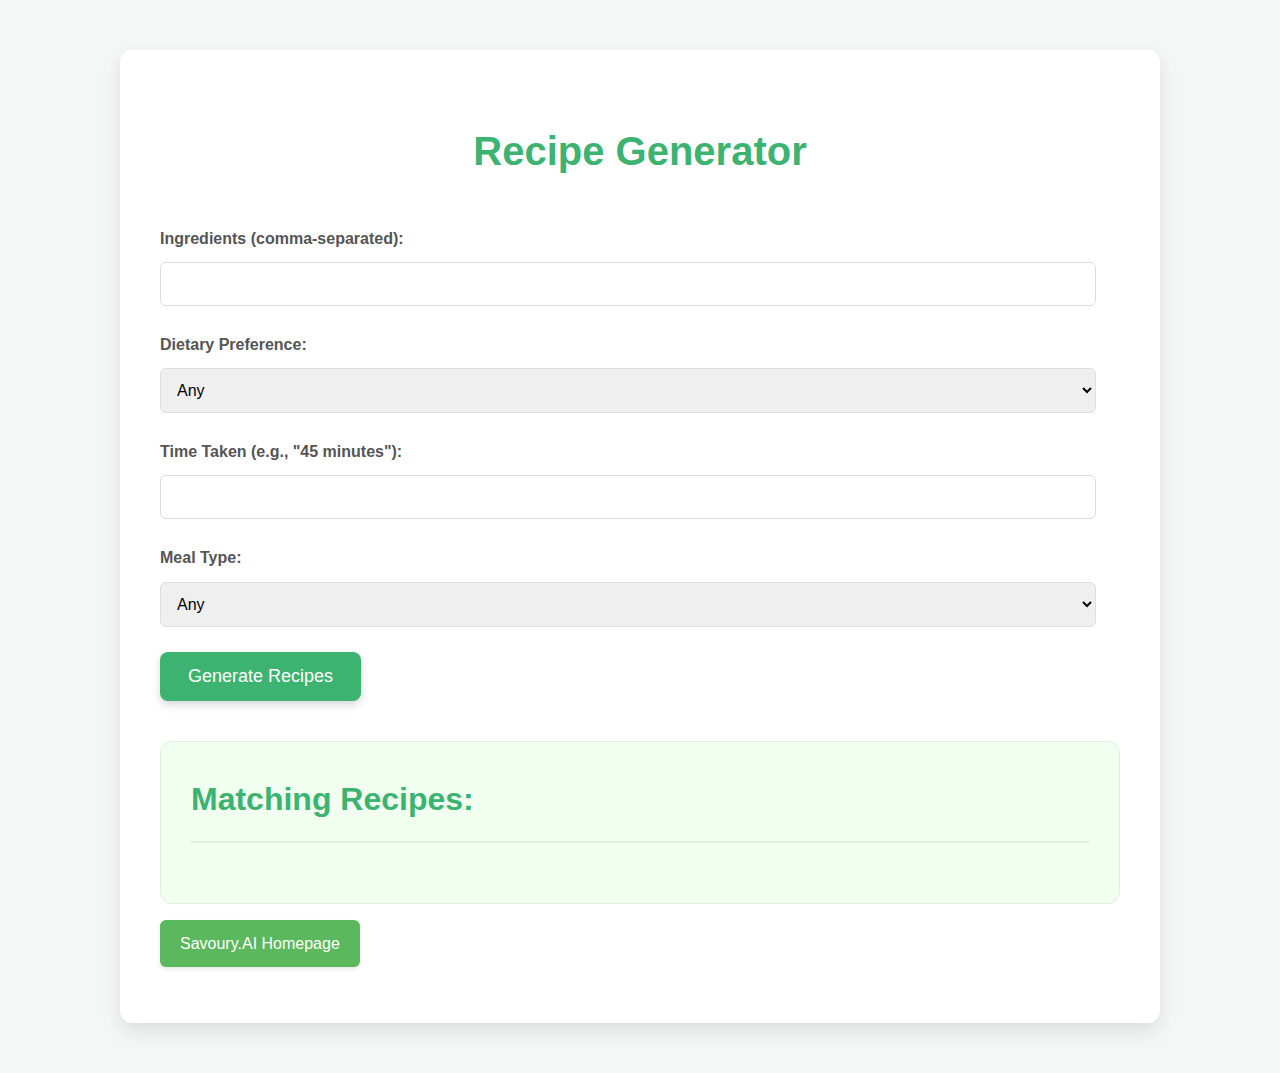
<file: recipe-generator.html>
<!DOCTYPE html>
<html lang="en">
<head>
    <meta charset="UTF-8">
    <meta name="viewport" content="width=device-width, initial-scale=1.0">
    <title>Recipe Generator</title>
    <link rel="stylesheet" href="recipe-generator.css">
</head>
<body>
    <div class="container">
        <h1>Recipe Generator</h1>
        <form id="recipeForm">
            <div class="form-group">
                <label for="ingredients">Ingredients (comma-separated):</label>
                <input type="text" id="ingredients" name="ingredients">
            </div>
            <div class="form-group">
                <label for="dietary_preference">Dietary Preference:</label>
                <select id="dietary_preference" name="dietary_preference">
                    <option value="">Any</option>
                    <option value="Vegetarian">Vegetarian</option>
                    <option value="Vegan">Vegan</option>
                    <option value="Gluten-Free">Gluten-Free</option>
                </select>
            </div>
            <div class="form-group">
                <label for="time_taken">Time Taken (e.g., "45 minutes"):</label>
                <input type="text" id="time_taken" name="time_taken">
            </div>
            <div class="form-group">
                <label for="meal_type">Meal Type:</label>
                <select id="meal_type" name="meal_type">
                    <option value="">Any</option>
                    <option value="Breakfast">Breakfast</option>
                    <option value="Lunch">Lunch</option>
                    <option value="Dinner">Dinner</option>
                    <option value="Snack">Snack</option>
                </select>
            </div>
            <button type="submit">Generate Recipes</button>
        </form>

        <div id="results" class="results">
            <h2>Matching Recipes:</h2>
            <ul id="recipeList">
                </ul>
        </div>
        <p><a href="index.html" class="homepage-button">Savoury.AI Homepage</a></p>
    </div>
    <script src="recipe-generator.js"></script>
</body>
</html>
</file>
<file: recipe-generator.css>
/* style.css */
body {
    font-family: 'Open Sans', sans-serif;
    margin: 0;
    background-color: #f4f7f6;
    color: #4a4a4a;
    line-height: 1.7;
}

.container {
    max-width: 960px;
    margin: 50px auto;
    background-color: #fff;
    padding: 40px;
    border-radius: 12px;
    box-shadow: 0 8px 20px rgba(0, 0, 0, 0.1);
}

h1, h2, h3, h4 {
    color: #2e8b57; /* Sea green */
    font-weight: 700;
    margin-bottom: 20px;
}

h1 {
    text-align: center;
    margin-bottom: 40px;
    font-size: 2.5em;
    color: #3cb371; /* Light sea green */
}

.form-group {
    margin-bottom: 25px;
}

label {
    display: block;
    margin-bottom: 10px;
    font-weight: 600;
    color: #555;
}

input[type="text"],
select {
    width: calc(100% - 24px);
    padding: 12px;
    border: 1px solid #ddd;
    border-radius: 6px;
    box-sizing: border-box;
    font-size: 16px;
    transition: border-color 0.3s ease;
}

input[type="text"]:focus,
select:focus {
    border-color: #3cb371;
    outline: none;
    box-shadow: 0 0 5px rgba(60, 179, 113, 0.3);
}

button[type="submit"] {
    background-color: #3cb371; /* Light sea green */
    color: white;
    padding: 14px 28px;
    border: none;
    border-radius: 8px;
    cursor: pointer;
    font-size: 18px;
    font-weight: 500;
    transition: background-color 0.3s ease, transform 0.2s ease-in-out, box-shadow 0.3s ease;
    box-shadow: 0 4px 8px rgba(0, 0, 0, 0.15);
}

button[type="submit"]:hover {
    background-color: #2e8b57; /* Sea green */
    transform: translateY(-2px);
    box-shadow: 0 6px 12px rgba(0, 0, 0, 0.2);
}

button[type="submit"]:active {
    background-color: #226641; /* Darker sea green */
    transform: translateY(0);
    box-shadow: 0 2px 4px rgba(0, 0, 0, 0.15);
}

.results {
    margin-top: 40px;
    padding: 30px;
    border: 1px solid #e0eee0;
    border-radius: 12px;
    background-color: #f0fff0;
}

.results h2 {
    color: #3cb371; /* Light sea green */
    margin-top: 0;
    border-bottom: 2px solid #e0eee0;
    padding-bottom: 15px;
    margin-bottom: 30px;
    font-size: 2em;
}

.results ul {
    list-style: none;
    padding: 0;
}

.results li {
    margin-bottom: 35px;
    padding-bottom: 25px;
    border-bottom: 1px solid #e0eee0;
}

.results li:last-child {
    border-bottom: none;
}

.results li h3 {
    color: #333;
    margin-top: 0;
    font-size: 1.8em;
    margin-bottom: 10px;
}

.results li img {
    max-width: 100%;
    height: auto;
    border-radius: 8px;
    margin-bottom: 15px;
    box-shadow: 0 2px 5px rgba(0, 0, 0, 0.08);
}

.results li p {
    margin-bottom: 15px;
    color: #666;
    line-height: 1.8;
}

.results li .view-recipe {
    background-color: #5cb85c; /* Medium sea green */
    color: white;
    padding: 10px 20px;
    border: none;
    border-radius: 6px;
    cursor: pointer;
    font-size: 16px;
    transition: background-color 0.3s ease, transform 0.2s ease-in-out;
}

.results li .view-recipe:hover {
    background-color: #4cae4c; /* Slightly darker medium sea green */
    transform: translateY(-1px);
}

.results li hr {
    border: none;
    border-top: 1px solid #d3d3d3;
    margin: 25px 0;
}

.results li hr:last-child {
    display: none;
}

.results li div { /* Style for recipe details */
    padding: 20px;
    background-color: #f9f9f9;
    border-radius: 10px;
    box-shadow: 0 2px 4px rgba(0, 0, 0, 0.05);
    margin-top: 15px;
}

.results li div h4 {
    color: #555;
    margin-top: 20px;
    border-bottom: 1px solid #e0eee0;
    padding-bottom: 8px;
}

.results li div ul {
    padding-left: 25px;
    list-style-type: disc;
}

.results li div ol {
    padding-left: 25px;
}

.results li div button {
    background-color: #6c757d; /* Gray for back button - this was intentional */
    color: white;
    padding: 10px 20px;
    border: none;
    border-radius: 6px;
    cursor: pointer;
    font-size: 16px;
    transition: background-color 0.3s ease, transform 0.2s ease-in-out;
    margin-top: 20px;
}

.results li div button:hover {
    background-color: #5a6268;
    transform: translateY(-1px);
}

.error {
    color: #dc3545; /* Standard red for errors - this was intentional */
    font-weight: bold;
    margin-top: 10px;
}

/* Style for the homepage button */
.homepage-button {
    display: inline-block;
    padding: 10px 20px; /* Slightly smaller padding than the main button */
    font-size: 16px;
    font-weight: 500; /* Less bold than the main button */
    text-align: center;
    text-decoration: none;
    color: #fff;
    background-color: #5cb85c; /* A slightly different shade of green */
    border: none;
    border-radius: 6px; /* Slightly less rounded corners */
    cursor: pointer;
    transition: background-color 0.3s ease, transform 0.2s ease-in-out, box-shadow 0.3s ease;
    box-shadow: 0 2px 4px rgba(0, 0, 0, 0.1); /* Softer shadow */
}

.homepage-button:hover {
    background-color: #4cae4c;
    transform: translateY(-1px);
    box-shadow: 0 3px 6px rgba(0, 0, 0, 0.15);
}

.homepage-button:active {
    background-color: #3d8b3d;
    transform: translateY(0);
    box-shadow: 0 1px 2px rgba(0, 0, 0, 0.15);
}
</file>
